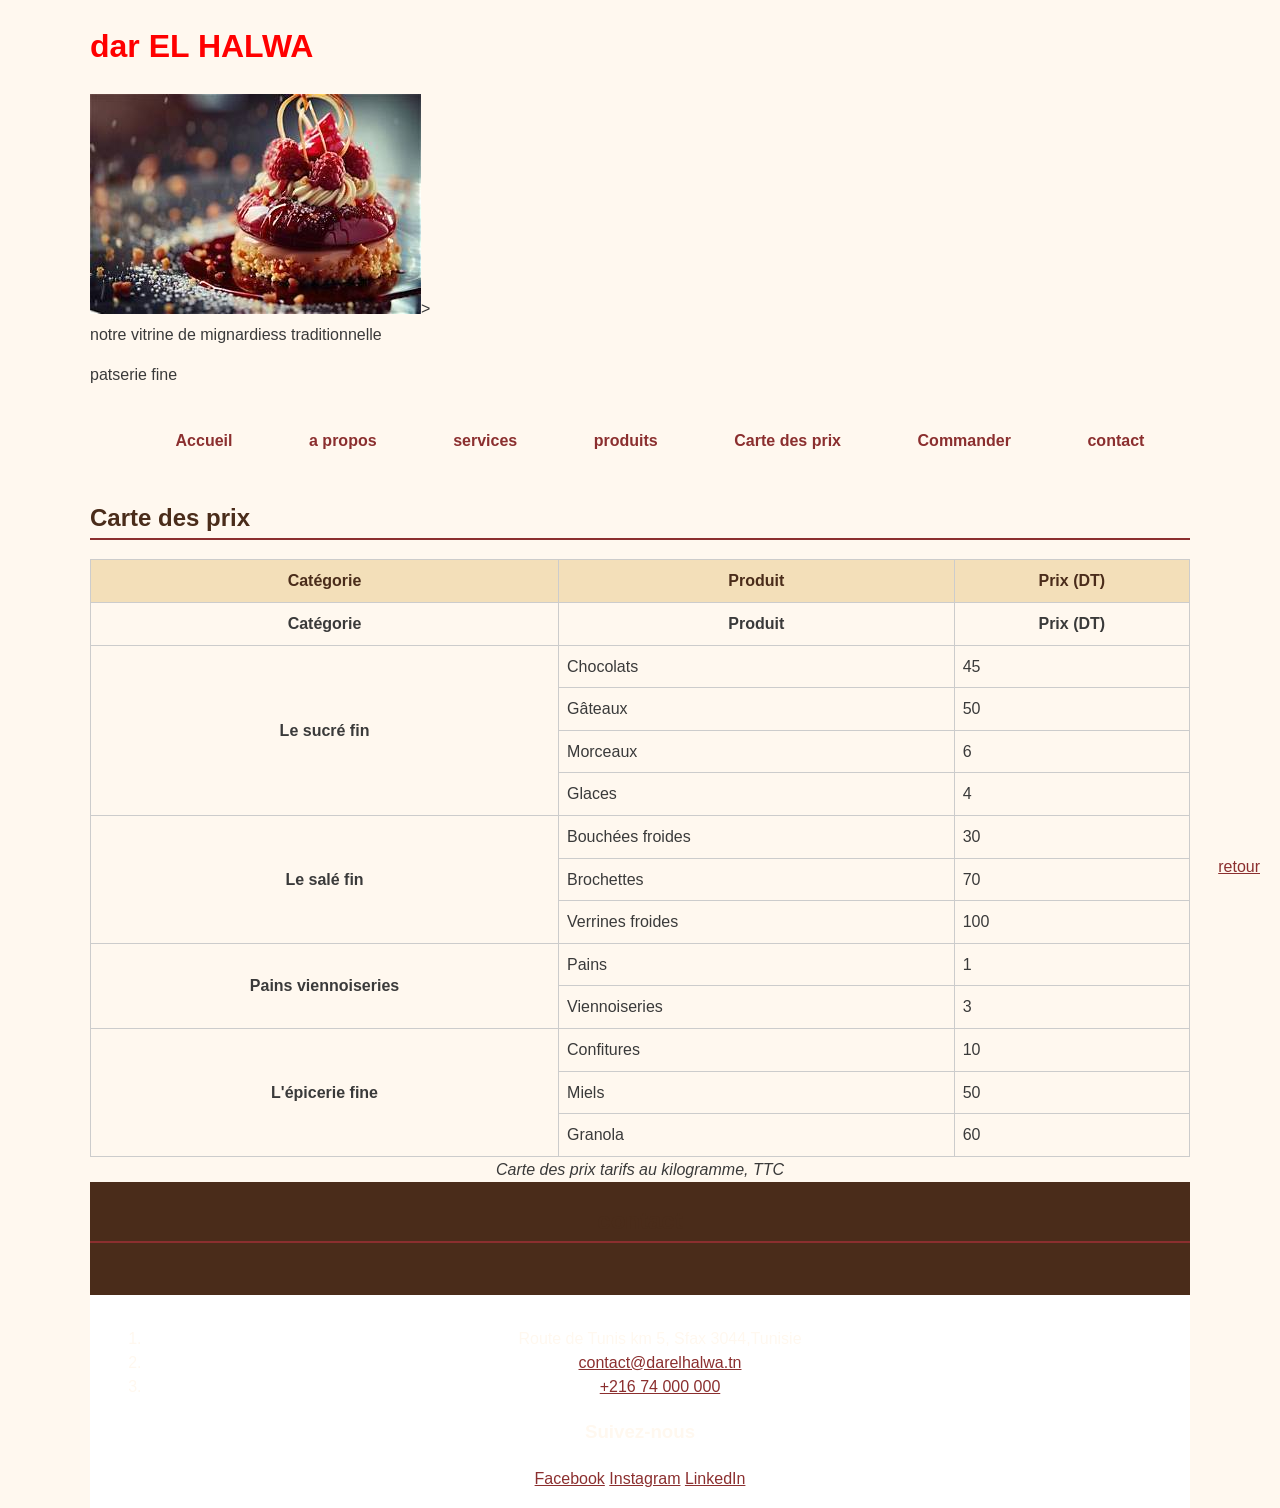
<file: carte.html>
<!DOCTYPE html>
<html lang="en">
<head>
    <meta charset="UTF-8">
    <meta name="viewport" content="width=device-width, initial-scale=1.0">
    <title>Document</title>
    <link rel="stylesheet" href="css/style.css">
</head>
<body>
    <a href="#sommaire" class="flech">retour</a>
    <header>
        <h1>dar EL HALWA</h1>
        <img src="image/kkk.jpg" alt="Vitrine garnie de mignardises, cornes de gazelle et makrouds">>
        <figcaption>notre vitrine de mignardiess traditionnelle</figcaption>
        <p>patserie fine </p>
    </header>
    <nav id="sommaire">
        <ul>
            <li><a href="index.html">Accueil</a></li>
            <li><a href="#apropos">a propos</a> </li>
            <li> <a href="#services">services</a> </li>
            <li><a href="#produits">produits</a></li>
            <li><a href="carte.html">Carte des prix</a></li>
            <li> <a href="commonde.html">Commander</a></li>
            <li><a href="#contact">contact</a></li>
        </ul>
    </nav>
    <main>
  <h2>Carte des prix</h2>
<div class="table-container">
  <table border="1">
    <caption>Carte des prix  tarifs au kilogramme, TTC</caption>
        <thead>
            <tr>
                <th scope="col">Catégorie</th>
                <th scope="col">Produit</th>
                <th scope="col">Prix (DT)</th>
            </tr>
        </thead>
            <tr>
                <th scope="col">Catégorie</th>
                <th scope="col">Produit</th>
                <th scope="col">Prix (DT)</th>
            </tr>

        <tbody>

            <tr>
                <th scope="rowgroup" rowspan="4">Le sucré fin</th>
                <td>Chocolats</td>
                <td>45</td>
            </tr>

            <tr>
                <td>Gâteaux</td>
                <td>50</td>
            </tr>

            <tr>
                <td>Morceaux</td>
                <td>6</td>
            </tr>

            <tr>
                <td>Glaces</td>
                <td>4</td>
            </tr>


            <tr>
                <th scope="rowgroup" rowspan="3">Le salé fin</th>
                <td>Bouchées froides</td>
                <td>30</td>
            </tr>

            <tr>
                <td>Brochettes</td>
                <td>70</td>
            </tr>

            <tr>
                <td>Verrines froides</td>
                <td>100</td>
            </tr>


            <tr>
                <th scope="rowgroup" rowspan="2">
                    Pains  viennoiseries
                </th>
                <td>Pains</td>
                <td>1</td>
            </tr>

            <tr>
                <td>Viennoiseries</td>
                <td>3</td>
            </tr>


            <tr>
                <th scope="rowgroup" rowspan="3">
                    L'épicerie fine
                </th>
                <td>Confitures</td>
                <td>10</td>
            </tr>

            <tr>
                <td>Miels</td>
                <td>50</td>
            </tr>

            <tr>
                <td>Granola</td>
                <td>60</td>
            </tr>

        </tbody>
  </table>
  </div>
</main>
<footer>
            <h2 id="cont">contact</h2>
        <section id="contact">
            <ol>
                <li>Route de Tunis km 5, Sfax 3044,Tunisie</li>
                    <li><a href="mailto:">contact@darelhalwa.tn</a></li>
                    <li><a href="tel:+216 74 000 000">+216 74 000 000</a></li>
            </ol>
            <h3>Suivez-nous</h3>

    <a href="https://www.facebook.com/darelhalwa" target="_blank">Facebook</a>
    <a href="https://www.instagram.com/darelhalwa" target="_blank">Instagram</a>
    <a href="https://www.linkedin.com/company/darelhalwa" target="_blank">LinkedIn</a>
    
        </section>
    </footer>
</body>
</html>
</file>
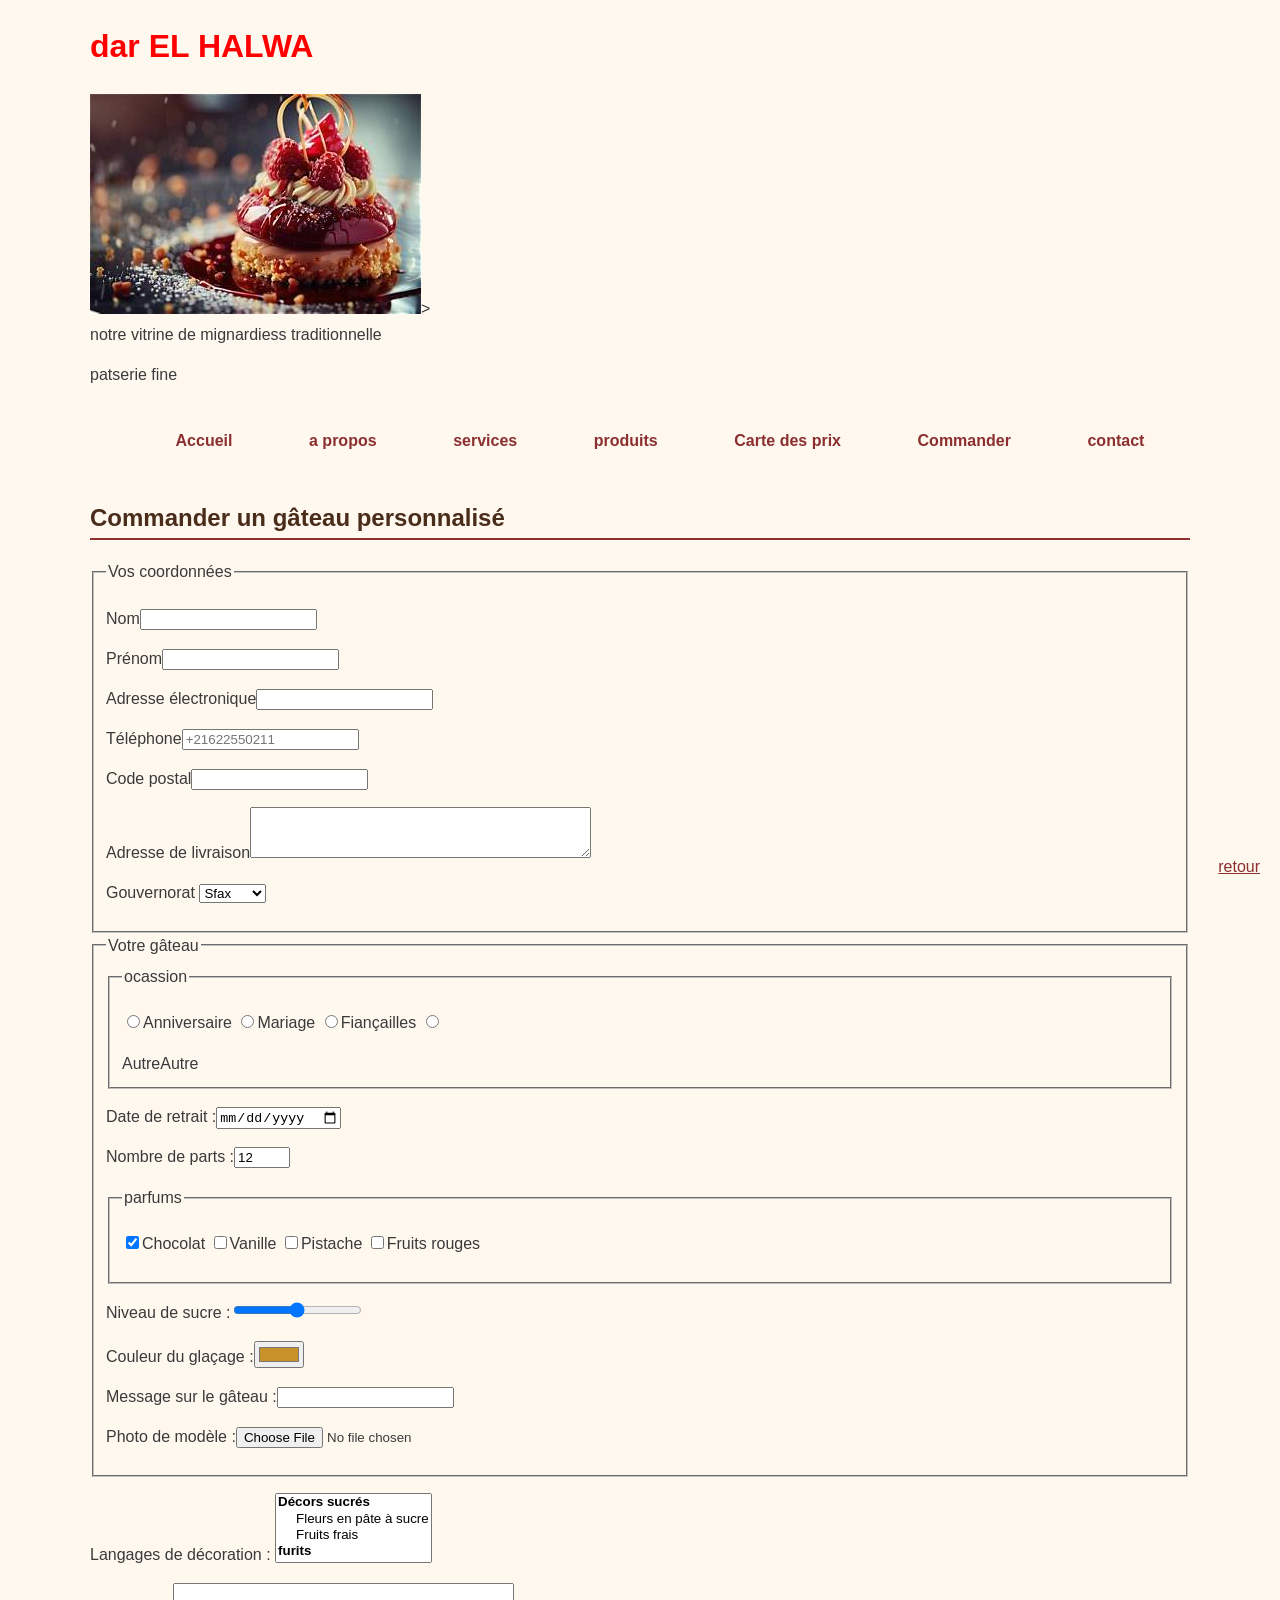
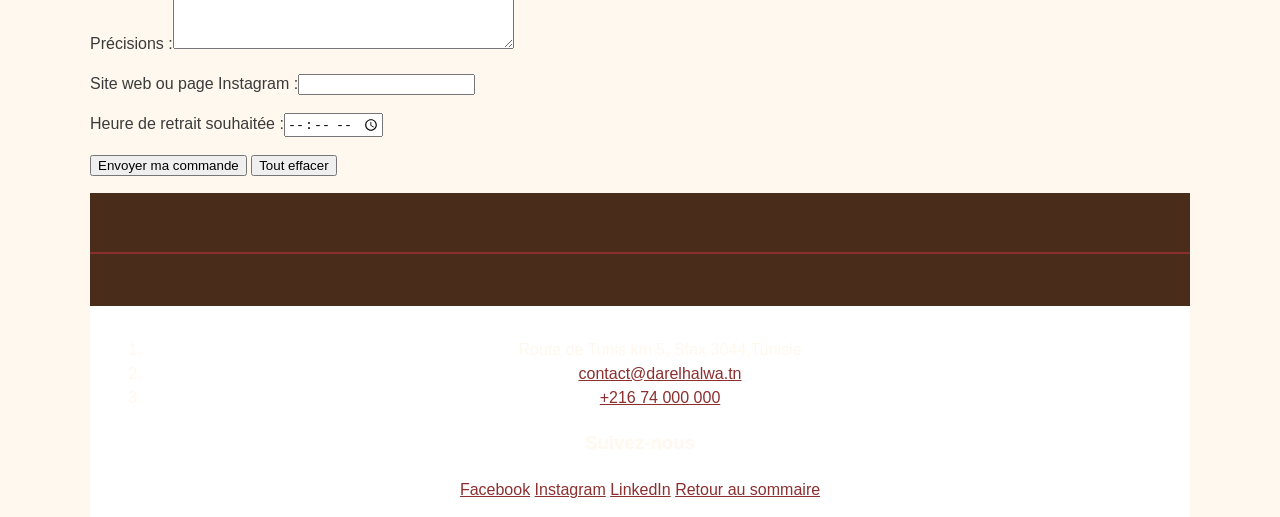
<file: commonde.html>
<!DOCTYPE html>
<html lang="en">
<head>
    <meta charset="UTF-8">
    <meta name="viewport" content="width=device-width, initial-scale=1.0">
    <title>Document</title>
    <link rel="stylesheet" href="css/style.css">
</head>
<body>
    <a href="#sommaire" class="flech">retour</a>
    <header>
        <h1>dar EL HALWA</h1>
        <img src="image/kkk.jpg" alt="Vitrine garnie de mignardises, cornes de gazelle et makrouds">>
        <figcaption>notre vitrine de mignardiess traditionnelle</figcaption>
        <p>patserie fine </p>
    </header>

    <nav id="sommaire">
        <ul>
            <li><a href="index.html">Accueil</a></li>
            <li><a href="#apropos">a propos</a> </li>
            <li> <a href="#services">services</a> </li>
            <li><a href="#produits">produits</a></li>           
            <li><a href="carte.html">Carte des prix</a></li>
            <li> <a href="commonde.html">Commander</a></li>
            <li><a href="#contact">contact</a></li>
        </ul>
    </nav>
<main>
    <h2>Commander un gâteau personnalisé</h2>
    <form action="traitement.php" method="post">
        <fieldset>
            
            <legend>Vos coordonnées</legend>
            <p><label for="Nom">Nom</label><input type="text" minlength="2" id="Nom" name="Nom"></p>
            <p><label for="Prénom">Prénom</label><input type="text" minlength="2" id="Prénom" name="Prénom"></p>
            <p><label for="Adresse-électronique">Adresse électronique</label><input type="email" id="Adresse-électronique" name="Adresse-électronique"></p>
           <p> <label for="telephone">Téléphone</label><input type="tel" id="telephone" name="telephone" 
            pattern="\+216[0-9]{8}"title="+216 suivi de 8 chiffres" placeholder="+21622550211" required></p>
           <p> <label for="Code-postal">Code postal</label><input type="text" id="Code-postal" name="Code-postal" pattern="[0-9]{4}"
                           maxlength="4" required></p>
            <p><label for="Adresse-de-livraison">Adresse de livraison</label><textarea name="Adresse-de-livraison" 
                id="Adresse-de-livraison" rows="3" cols="40"></textarea>
            <p><label for="Gouvernorat">Gouvernorat</label>
            <select name="Gouvernorat" id="Gouvernorat">
                <option value="Sfax" selected>Sfax</option>
                <option value="Tunis">Tunis</option>
                <option value="Sousse">Sousse</option>
                <option value="Gabes">Gabès</option>
                <option value="Autre">Autre</option>
            </select></p>
        </fieldset>
        <fieldset>
            <legend> Votre gâteau</legend>
            <fieldset>
                <legend>ocassion</legend>
                <p><input type="radio" name="ocassion" id="Anniversaire" value="Anniversaire"><label for="Anniversaire"></label>Anniversaire
                <input type="radio" name="ocassion" id="Mariage" value="Mariage"><label for="Mariage"></label>Mariage
                <input type="radio" name="ocassion" id="Fiançailles" value="Fiançailles"><label for="Fiançailles">Fiançailles</label>
               <input type="radio" name="ocassion" id="Autre" value="Autre"></p> <label for="">Autre</label>Autre
            </fieldset>
             <p><label for="date">Date de retrait :</label><input type="date" id="date" name="date" min="2026-09-01" ></p>
             <p><label for="parts">Nombre de parts :</label><input type="number" id="parts" name="parts"min="6" 
                max="100" step="2"value="12" ></p>
            <fieldset>
                <legend>parfums</legend>
                <p><input type="checkbox" name=" parfums[]" id="Chocolat" checked><label for="Chocolat">Chocolat</label>
                <input type="checkbox" name=" parfums[]" id="Vanille"><label for="Vanille">Vanille</label>
                <input type="checkbox" name=" parfums[]" id="Pistache"><label for="Pistache">Pistache</label>
                <input type="checkbox" name=" parfums[]" id="Fruitsrouges "><label for="Fruitsrouges ">Fruits rouges </label></p>
            </fieldset>
            
            <p><label for="sucre">Niveau de sucre :</label><input type="range" id="sucre" name="sucre" min="0" 
                max="10" step="1" value="5"></p>
            <p><label for="couleur">Couleur du glaçage :</label><input type="color" id="couleur" name="couleur" value="#c8912a"></p>
            <p><label for="message">Message sur le gâteau :</label><input type="text" id="message" name="message"maxlength="30"></p>
             <p><label for="photo">Photo de modèle :</label><input type="file" id="photo" name="photo">
                </p>
        </fieldset>
        <p>
        <label for="decors">Langages de décoration :</label>
        <select multiple size="4" id="decors" name="decors[]">
            <optgroup label="Décors sucrés">
                <option value="fleurs">Fleurs en pâte à sucre</option>
                <option value="fruits">Fruits frais</option>
            </optgroup>
        <optgroup label="furits">
            <option value="orange">orange</option>
            <option value="banan">banan</option>
        </optgroup>
        
        </select>
         <p><label for="precisions">Précisions :</label><textarea id="precisions" name="precisions"
            rows="4" cols="40"maxlength="200"></textarea>
        </p>
         <p><label for="site">Site web ou page Instagram :</label><input type="url" id="site" name="site"></p>
         <p><label for="heure">Heure de retrait souhaitée :</label><input type="time" id="heure" name="heure"></p>
        <p>
        <button type="submit">Envoyer ma commande</button>
        <button type="reset">Tout effacer</button>
        </p>
    </form>
</main>
<footer>
            <h2 id="cont">contact</h2>
        <section id="contact">
            <ol>
                <li>Route de Tunis km 5, Sfax 3044,Tunisie</li>
                    <li><a href="mailto:">contact@darelhalwa.tn</a></li>
                    <li><a href="tel:+216 74 000 000">+216 74 000 000</a></li>
            </ol>
            <h3>Suivez-nous</h3>

    <a href="https://www.facebook.com/darelhalwa" target="_blank">Facebook</a>
    <a href="https://www.instagram.com/darelhalwa" target="_blank">Instagram</a>
    <a href="https://www.linkedin.com/company/darelhalwa" target="_blank">LinkedIn</a>
    <a href="#sommaire">Retour au sommaire</a>
        </section>
    </footer>
</body>
</html>
</file>
<file: css/style.css>
*, *::before, *::after {
 box-sizing: border-box;
}

h1{
    color:red;
    font-size: 2rem;
}

:root {
 --miel: #8b2f2f;
 --chocolat: #4a2c1a;
 --creme: #fff8ef;
 --pistache: #6b8e4e;
 --gris-texte : #3a3a3a;
 --espace: 1rem;
--police-titre: "Roboto", Arial, sans-serif;
}
body {
 background-color: var(--creme);
 color: var(--gris-texte);
}
h2{
    color: var(--chocolat);
    border-bottom: 2px solid var(--miel);
}
nav a {
    text-decoration: none;
    color: var(--chocolat);
    font-weight: bold;
}
strong {
    color: var(--miel);
}
footer {
    background-color: var(--chocolat);
    color: var(--creme);
    text-align: center;
}
p, li {
    line-height: 1.5;
}
#contact {
    background-color: white;
    padding: var(--espace);
}
.mise-en-avant {
    font-size: 1.2rem;
    font-style: italic;
}
a:link {
    color: var(--miel);
}
a:visited {
    color: var(--pistache);
}
a:hover {
    color: var(--chocolat);
    text-decoration: underline;
}
a:active {
    color: var(--chocolat);
}
.carte-info {
    width: 25rem;
    padding: 1.25rem;
    border: 0.125rem solid var(--miel);
    margin: 1.875rem;
}
body {
    font-family: Arial;
    font-size: 1rem;
    line-height: 1.6;
}
table {
    border-collapse: collapse;
    width: 100%;
}
thead {
    background-color: #f3dfb9;
    color: var(--chocolat);
}
th, td {
    border: 1px solid #cccccc;
    padding: 8px;
}

caption { caption-side: bottom; font-style: italic; }
.flech {
    position: fixed;
    bottom: 20px;
    right: 20px;
}
nav ul {
display: flex;
flex-wrap: wrap;
justify-content: space-evenly;
align-items: center;
gap: var(--espace);
list-style: none;
}
nav a {
    display: block;
    padding: 10px 15px;
    border-radius: 8px;
    text-decoration: none;
}
nav a:hover {
    background-color: blue;
}
footer { 
    display: flex;
    gap: calc(var(--espace) * 2); }
footer > div {
     flex: 1; 
    }

.carte {
    background-color: white;
    border: 1px solid #ccc;
    padding: 20px;
    border-radius: 10px;
    box-shadow: 0 2px 5px #ddd;
    
}

.carte { 
    display: flex; 
    flex-direction: column; 
}
.carte .prix {
     margin-top: auto; 
    }
body {
    display: grid;
    grid-template-areas:
    "entete"
    "navigation"
    "contenu"
    "pied";
    grid-template-rows: auto auto 1fr auto;
    min-height: 100vh;
    max-width: 1100px;
    margin: 0 auto;
}
header { grid-area: entete; }
nav { grid-area: navigation; }
main { grid-area: contenu; }
footer { grid-area: pied; }
@media (min-width: 768px) {

    .grille-produits {
        grid-template-columns: repeat(2, 1fr);
    }

    footer {
        flex-direction: row;
    }

}
@media (min-width: 1024px) {

    .grille-produits {
        grid-template-columns: repeat(3, 1fr);
    }

}
.grille-produits { grid-template-columns: 1fr; }
footer { flex-direction: column; }
img, video { max-width: 100%; height: auto; }
.table-container {
    overflow-x: auto;
}
.carte {
    width: 400px;
}
.carte {
    width: auto;
}
</file>
